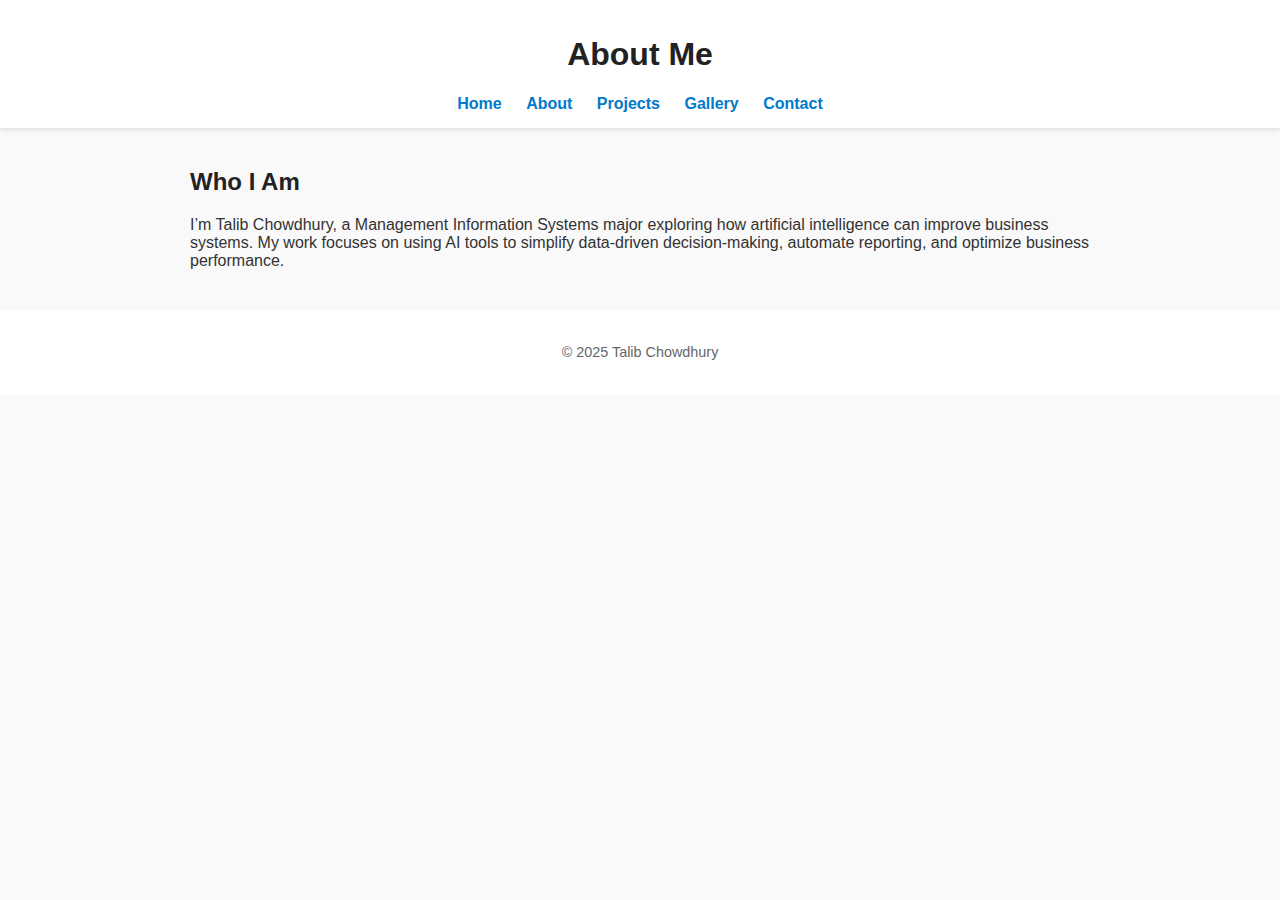
<file: about.html>
<!DOCTYPE html>
<html lang="en">
<head>
  <meta charset="UTF-8" />
  <title>About | Talib Chowdhury</title>
  <link rel="stylesheet" href="styles.css" />
</head>
<body>
  <header>
    <h1>About Me</h1>
    <nav>
      <a href="index.html">Home</a>
      <a href="about.html">About</a>
      <a href="projects.html">Projects</a>
      <a href="gallery.html">Gallery</a>
      <a href="contact.html">Contact</a>
    </nav>
  </header>
  <main>
    <h2>Who I Am</h2>
    <p>I’m Talib Chowdhury, a Management Information Systems major exploring how artificial intelligence can improve business systems. My work focuses on using AI tools to simplify data-driven decision-making, automate reporting, and optimize business performance.</p>
  </main>
  <footer><p>© 2025 Talib Chowdhury</p></footer>
</body>
</html>
</file>
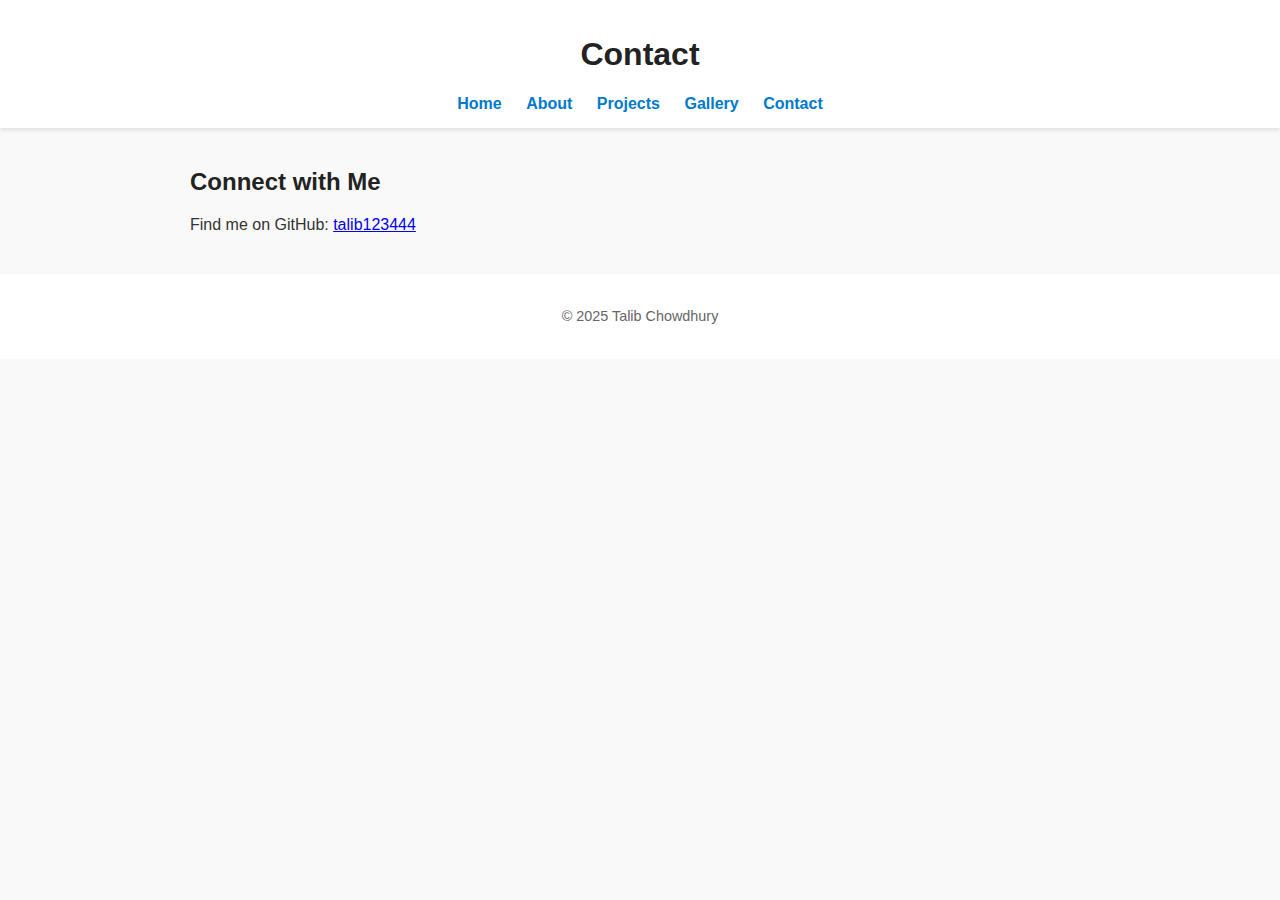
<file: contact.html>
<!DOCTYPE html>
<html lang="en">
<head>
  <meta charset="UTF-8" />
  <title>Contact | Talib Chowdhury</title>
  <link rel="stylesheet" href="styles.css" />
</head>
<body>
  <header>
    <h1>Contact</h1>
    <nav>
      <a href="index.html">Home</a>
      <a href="about.html">About</a>
      <a href="projects.html">Projects</a>
      <a href="gallery.html">Gallery</a>
      <a href="contact.html">Contact</a>
    </nav>
  </header>
  <main>
    <h2>Connect with Me</h2>
    <p>Find me on GitHub: <a href="https://github.com/talib123444">talib123444</a></p>
  </main>
  <footer><p>© 2025 Talib Chowdhury</p></footer>
</body>
</html>
</file>
<file: styles.css>
body {
  font-family: Arial, sans-serif;
  background-color: #f9f9f9;
  color: #333;
  margin: 0;
  padding: 0;
}

header {
  background-color: #ffffff;
  box-shadow: 0 2px 4px rgba(0,0,0,0.1);
  padding: 15px 20px;
  text-align: center;
}

nav a {
  margin: 0 10px;
  text-decoration: none;
  color: #007ACC;
  font-weight: bold;
}

main {
  max-width: 900px;
  margin: 40px auto;
  padding: 0 20px;
}

h1, h2, h3 {
  color: #222;
}

.hero img, .project img, .grid img {
  width: 100%;
  border-radius: 10px;
  margin-top: 15px;
}

.grid {
  display: grid;
  grid-template-columns: repeat(auto-fill, minmax(250px, 1fr));
  gap: 20px;
}

footer {
  text-align: center;
  background-color: #ffffff;
  padding: 20px;
  margin-top: 40px;
  font-size: 0.9em;
  color: #666;
}
</file>
